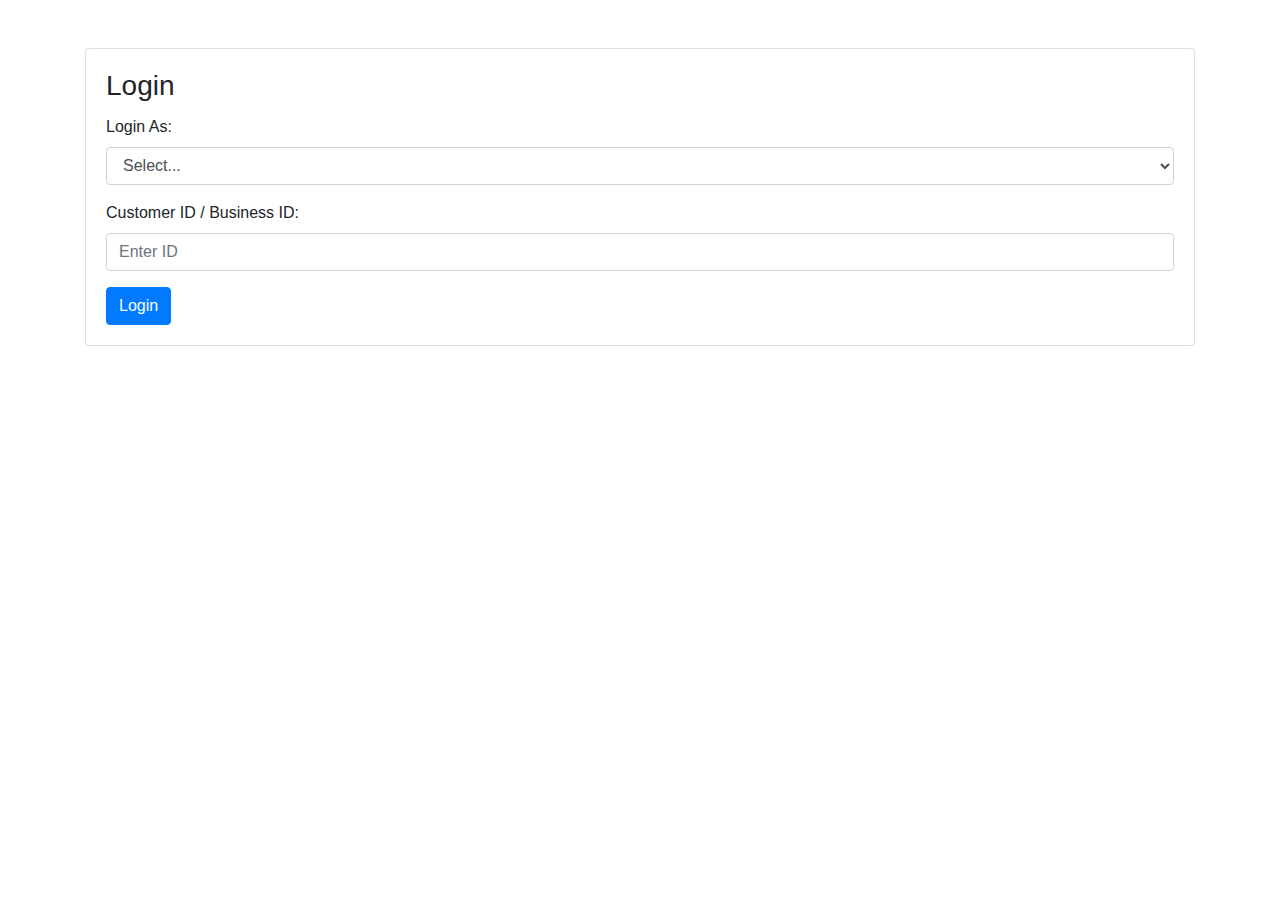
<file: frontend/index.html>
<!DOCTYPE html>
<html lang="en">
<head>
  <title>RentalHub Login</title>
  <meta charset="UTF-8">
  <meta name="viewport" content="width=device-width, initial-scale=1">

  <link rel="stylesheet" href="https://maxcdn.bootstrapcdn.com/bootstrap/4.0.0/css/bootstrap.min.css">
  <script src="https://code.jquery.com/jquery-3.2.1.min.js"></script>
  <script src="https://cdnjs.cloudflare.com/ajax/libs/popper.js/1.12.9/umd/popper.min.js"></script>
  <script src="https://maxcdn.bootstrapcdn.com/bootstrap/4.0.0/js/bootstrap.min.js"></script>
</head>

<body>
  <div class="container mt-5" id="loginSection">
    <div class="card">
      <div class="card-body">
        <h3 class="card-title">Login</h3>
        <form id="loginForm">
          <div class="form-group">
            <label for="userType">Login As:</label>
            <select class="form-control" id="userType" name="userType" required>
              <option value="">Select...</option>
              <option value="customer">Customer</option>
              <option value="business">Business</option>
            </select>
          </div>
          <div class="form-group">
            <label for="userId">Customer ID / Business ID:</label>
            <input type="number" class="form-control" id="userId" placeholder="Enter ID" required>
          </div>
          <button type="submit" class="btn btn-primary">Login</button>
        </form>
      </div>
    </div>
  </div>

  <script>
    $(document).ready(function() {
      $('#loginForm').submit(function(event) {
        event.preventDefault(); 
        var userType = $('#userType').val();
        var userId = $('#userId').val();

        $.ajax({
          url: '/login',
          type: 'POST',
          contentType: 'application/json',
          data: JSON.stringify({ userType: userType, userId: userId }),
          success: function(response) {
            if (response.user_type === 'customer') {
              localStorage.setItem('customer_id', response.customer_id);

              // Redirect to customer home page with customer_id in URL
              window.location.href = `/customer?CustomerId=${response.customer_id}`;
            } else if (response.user_type === 'business') {
              // Redirect to business home page
              window.location.href = response.redirect_to;
            } else {
              alert('Unknown user type.');
            }
          },
          error: function() {
            alert('Invalid login credentials.');
          }
        });
      });
    });
  </script>
</body>
</html>
</file>
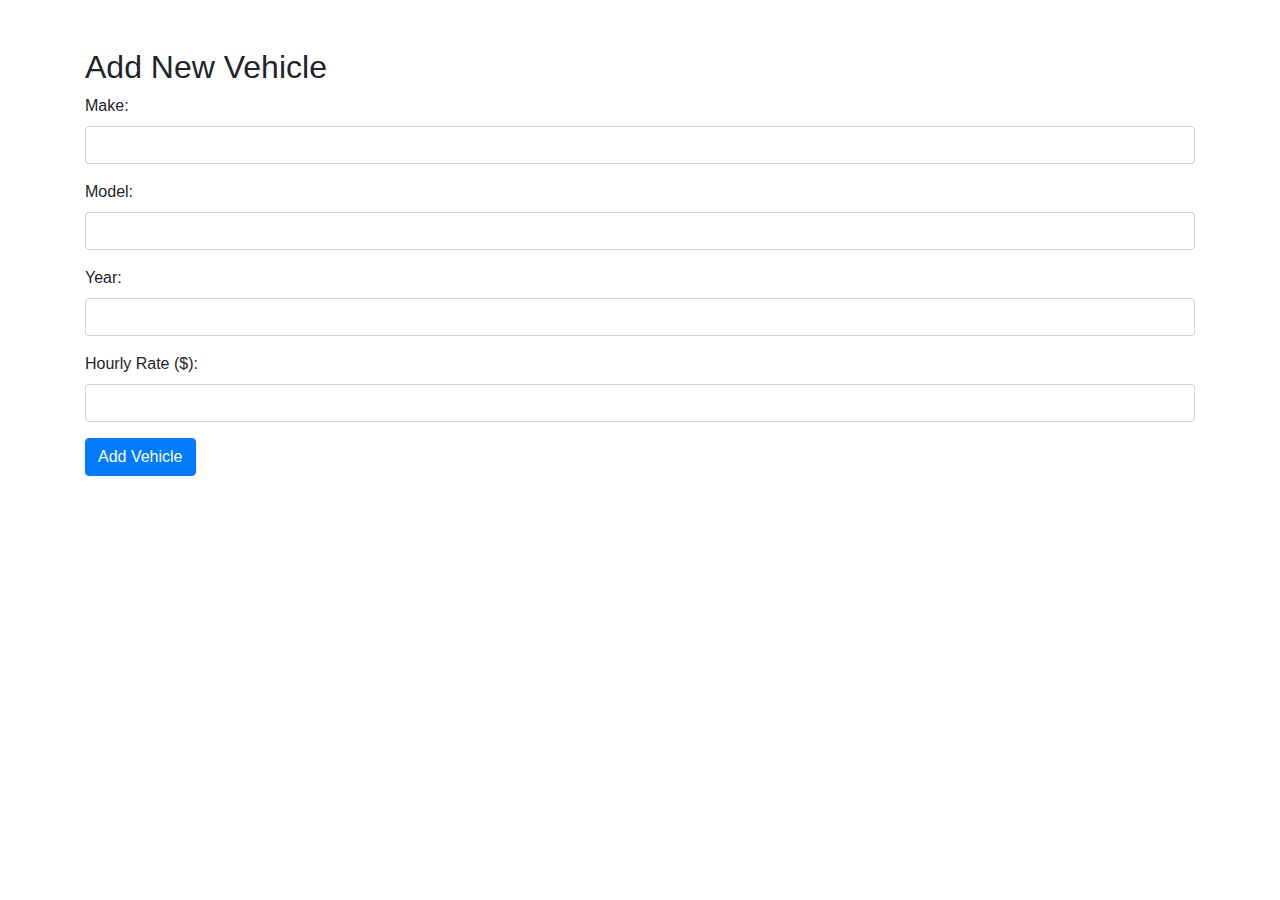
<file: frontend/add_vehicle.html>
<!DOCTYPE html>
<html lang="en">
<head>
  <title>Add Vehicle</title>
  <meta charset="UTF-8">
  <link rel="stylesheet" href="https://maxcdn.bootstrapcdn.com/bootstrap/4.0.0/css/bootstrap.min.css">
</head>

<body>
  <div class="container mt-5">
    <h2>Add New Vehicle</h2>
    <form id="addVehicleForm">
      <div class="form-group">
        <label>Make:</label>
        <input type="text" class="form-control" id="make" required>
      </div>
      <div class="form-group">
        <label>Model:</label>
        <input type="text" class="form-control" id="model" required>
      </div>
      <div class="form-group">
        <label>Year:</label>
        <input type="number" class="form-control" id="year" required>
      </div>
      <div class="form-group">
        <label>Hourly Rate ($):</label>
        <input type="number" step="0.01" class="form-control" id="rate" required>
      </div>
      <button type="submit" class="btn btn-primary">Add Vehicle</button>
    </form>
  </div>

  <script>
    const urlParams = new URLSearchParams(window.location.search);
    const garageId = urlParams.get('garage_id');

    document.getElementById('addVehicleForm').addEventListener('submit', function(e) {
      e.preventDefault();

      const vehicleData = {
        garage_id: garageId,
        make: document.getElementById('make').value,
        model: document.getElementById('model').value,
        year: document.getElementById('year').value,
        hourly_rate: document.getElementById('rate').value
      };

      fetch('/add_vehicle', {
        method: 'POST',
        headers: { 'Content-Type': 'application/json' },
        body: JSON.stringify(vehicleData)
      }).then(res => res.json())
        .then(data => {
          alert('Vehicle added!');
          window.location.href = `/business_home?garage_id=${garageId}`;
        });
    });
  </script>
</body>
</html>
</file>
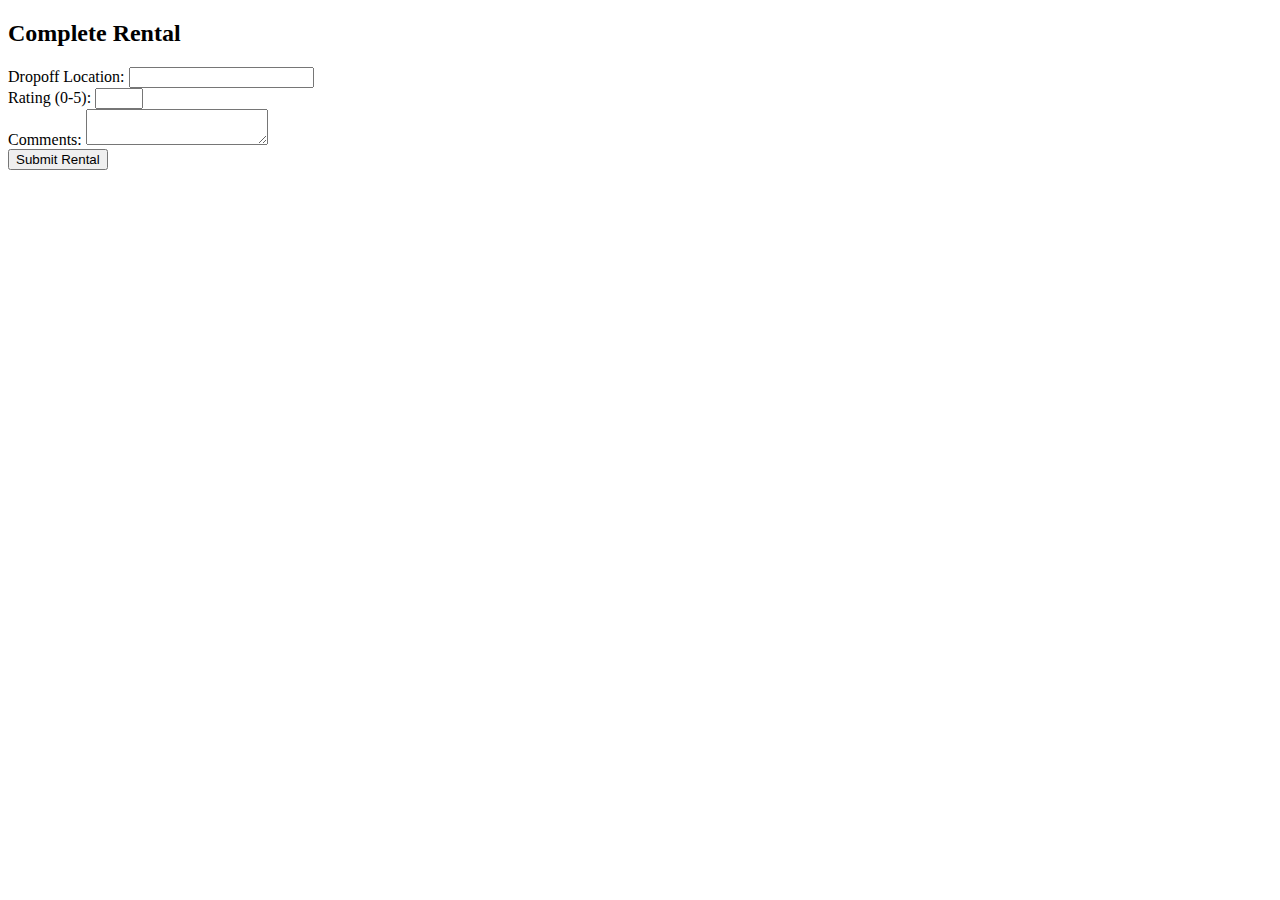
<file: frontend/after_rental.html>
<!DOCTYPE html>
<html>
<head>
  <title>Dropoff & Feedback</title>
</head>
<body>
  <div class="container mt-5">
    <h2>Complete Rental</h2>
    <form id="finalForm">
      <label>Dropoff Location:</label>
      <input type="text" id="dropoff"><br>

      <label>Rating (0-5):</label>
      <input type="number" id="rating" min="0" max="5"><br>

      <label>Comments:</label>
      <textarea id="comments"></textarea><br>

      <button type="submit">Submit Rental</button>
    </form>
  </div>

  <script>
    const urlParams = new URLSearchParams(window.location.search);
    document.getElementById('finalForm').addEventListener('submit', function(e) {
      e.preventDefault();

      const rentalData = {
        car_id: urlParams.get('car_id'),
        customer_id: urlParams.get('customer_id'),
        start: urlParams.get('start'),
        end: urlParams.get('end'),
        purpose: urlParams.get('purpose'),
        miles: urlParams.get('miles'),
        total_cost: urlParams.get('total_cost'),
        dropoff: document.getElementById('dropoff').value,
        rating: document.getElementById('rating').value,
        comments: document.getElementById('comments').value,
        pickup_garage_id: urlParams.get('pickup_garage_id'),  // include this
      };

      fetch('/submit_rental', {
        method: 'POST',
        headers: { 'Content-Type': 'application/json' },
        body: JSON.stringify(rentalData)
      }).then(res => res.json())
        .then(data => {
          alert('Rental submitted!');
          window.location.href = '/customer';
        });
    });
  </script>
</body>
</html>
</file>
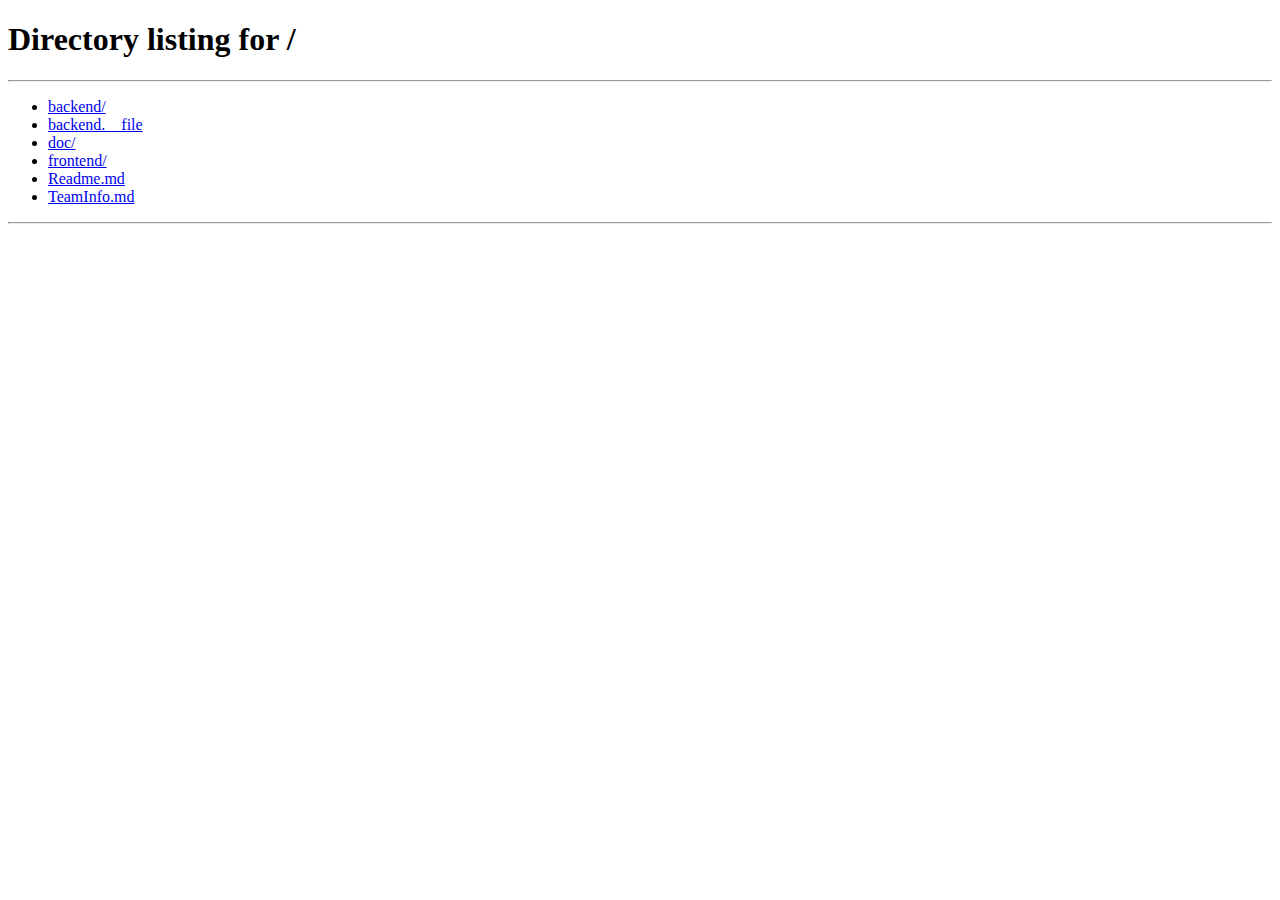
<file: frontend/profile.html>
<!DOCTYPE html>
<html>
<head>
  <title>Profile Page</title>
</head>
<body>
  <div class="container">
    <h2>Update Your Profile</h2>
    <form id="profileForm">
      <label for="name">Name:</label>
      <input type="text" id="name" required><br>

      <label for="email">Email:</label>
      <input type="email" id="email" required><br>

      <label for="phone">Phone Number:</label>
      <input type="text" id="phone" required><br>
      <label for="age">Age:</label>
      <input type="number" id="age" required><br>
      <button type="submit">Update Profile</button>
    </form>
  </div>


  <script>
    const urlParams = new URLSearchParams(window.location.search);
    const userId = urlParams.get('CustomerId');
    if (!userId) {
      alert('Customer ID is missing from the URL');
      window.location.href = '/';  
    }
    window.onload = async () => {
      try {
        const res = await fetch(`/customer_data/${userId}`);
        const customerData = await res.json();
        if (customerData.error) {
          alert('Customer data not found!');
          return;
        }

        document.getElementById('name').value = customerData.Name;
        document.getElementById('email').value = customerData.Email;
        document.getElementById('phone').value = customerData.PhoneNumber;
        document.getElementById('age').value = customerData.Age;
      } catch (error) {
        console.error('Error fetching customer data:', error);
        alert('Error fetching customer data.');
      }
    };

    document.getElementById('profileForm').addEventListener('submit', async (e) => {
      e.preventDefault();

      const updatedData = {
        customer_id: userId,
        name: document.getElementById('name').value,
        email: document.getElementById('email').value,
        phone: document.getElementById('phone').value,
        age: document.getElementById('age').value
      };

      if (!updatedData.name || !updatedData.email || !updatedData.phone || !updatedData.age) {
        alert('All fields are required!');
        return;
      }

      try {
        const response = await fetch('/update_profile', {
          method: 'POST',
          headers: {
            'Content-Type': 'application/json'
          },
          body: JSON.stringify(updatedData)
        });
        const result = await response.json();
        if (result.success) {
          alert('Profile updated successfully!');
        } else {
          alert('Error updating profile: ' + result.error);
        }
      } catch (error) {
        console.error('Request failed:', error);
        alert('Failed to update profile.');
      }
    });
  </script>
</body>
</html>
</file>
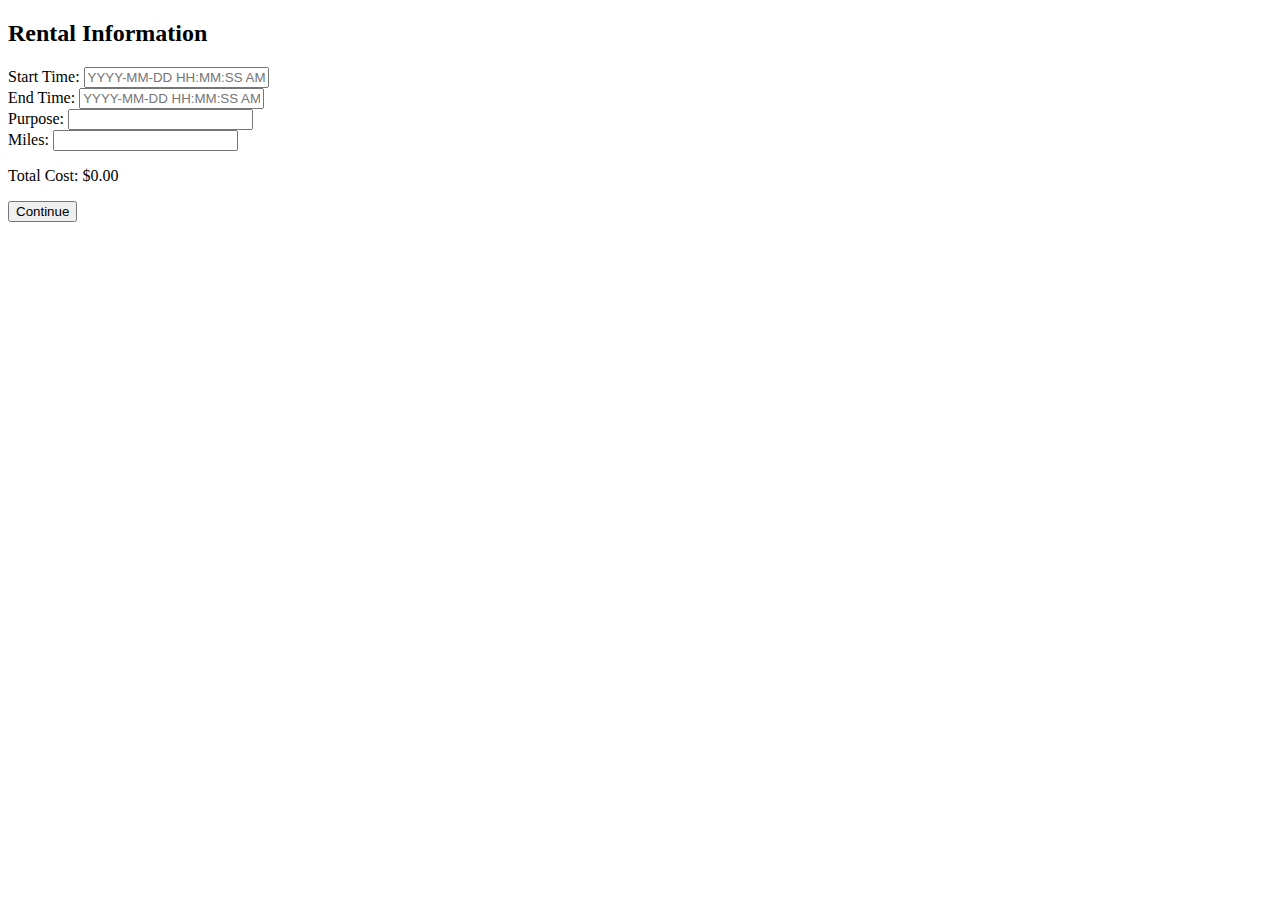
<file: frontend/rent_form.html>
<!DOCTYPE html>
<html>
<head>
  <title>Rental Form</title>
</head>
<body>
  <div class="container mt-5">
    <h2>Rental Information</h2>
    <form id="rentalForm">
      <input type="hidden" id="carId" />
      <input type="hidden" id="customerId" />
      <input type="hidden" id="rate" />

      <label>Start Time:</label>
      <input type="text" id="startTime" placeholder="YYYY-MM-DD HH:MM:SS AM/PM" required><br>

      <label>End Time:</label>
      <input type="text" id="endTime" placeholder="YYYY-MM-DD HH:MM:SS AM/PM" required><br>

      <label>Purpose:</label>
      <input type="text" id="purpose" required><br>

      <label>Miles:</label>
      <input type="number" id="miles" required><br>

      <p id="totalCostDisplay">Total Cost: $0.00</p>

      <button type="submit">Continue</button>
    </form>
  </div>

  <script>
    const urlParams = new URLSearchParams(window.location.search);
    const rate = parseFloat(urlParams.get('rate'));
    document.getElementById('carId').value = urlParams.get('car_id');
    document.getElementById('customerId').value = urlParams.get('customer_id');
    document.getElementById('rate').value = rate;

    function calculateTotalCost() {
      const start = new Date(document.getElementById('startTime').value);
      const end = new Date(document.getElementById('endTime').value);
      const hours = (end - start) / (1000 * 60 * 60);
      if (hours > 0) {
        const total = (hours * rate).toFixed(2);
        document.getElementById('totalCostDisplay').innerText = `Total Cost: $${total}`;
      }
    }

    document.getElementById('startTime').addEventListener('blur', calculateTotalCost);
    document.getElementById('endTime').addEventListener('blur', calculateTotalCost);

    document.getElementById('rentalForm').addEventListener('submit', function(event) {
      event.preventDefault();

      const params = new URLSearchParams({
        car_id: document.getElementById('carId').value,
        customer_id: document.getElementById('customerId').value,
        start: document.getElementById('startTime').value,
        end: document.getElementById('endTime').value,
        purpose: document.getElementById('purpose').value,
        miles: document.getElementById('miles').value,
        rate: rate
      });

      window.location.href = `/after_rental?${params.toString()}`;
    });
  </script>
</body>
</html>
</file>
